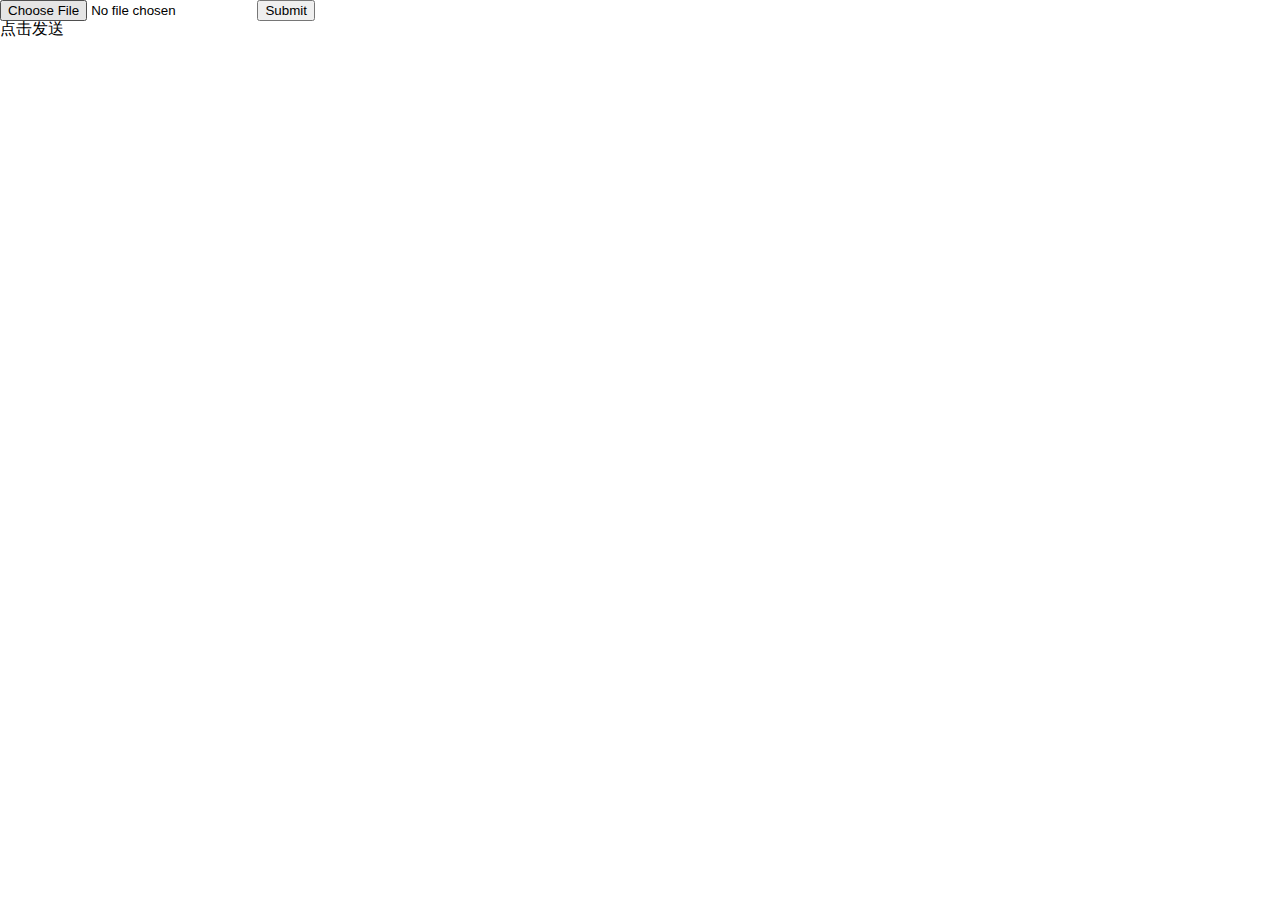
<file: front-end/ajax/index.html>
<!DOCTYPE html>
<html lang="en">
<head>
    <meta charset="UTF-8">
    <title>Title</title>
    <link rel="stylesheet" href="../css/reset.css" type="text/css">
    <script src="https://apps.bdimg.com/libs/jquery/2.1.4/jquery.min.js"></script>
</head>
<body>
    <form action="/upload" method="post">
        <input type="file" name="pic">
        <input type="submit">
    </form>

    <p onclick="send_ajax()">点击发送</p>
    <script>
        function send_ajax() {
            //发送ajax请求
            $.ajax({
                url:'http://127.0.0.1:5000',
                data:JSON.stringify({username:'apple'}),
                dataType:'json',
                type:'POST',
                contentType:'application/json',
                success:function (data) {
                    alert('成功')

                }
            })

        }
    </script>

</body>
</html>
</file>
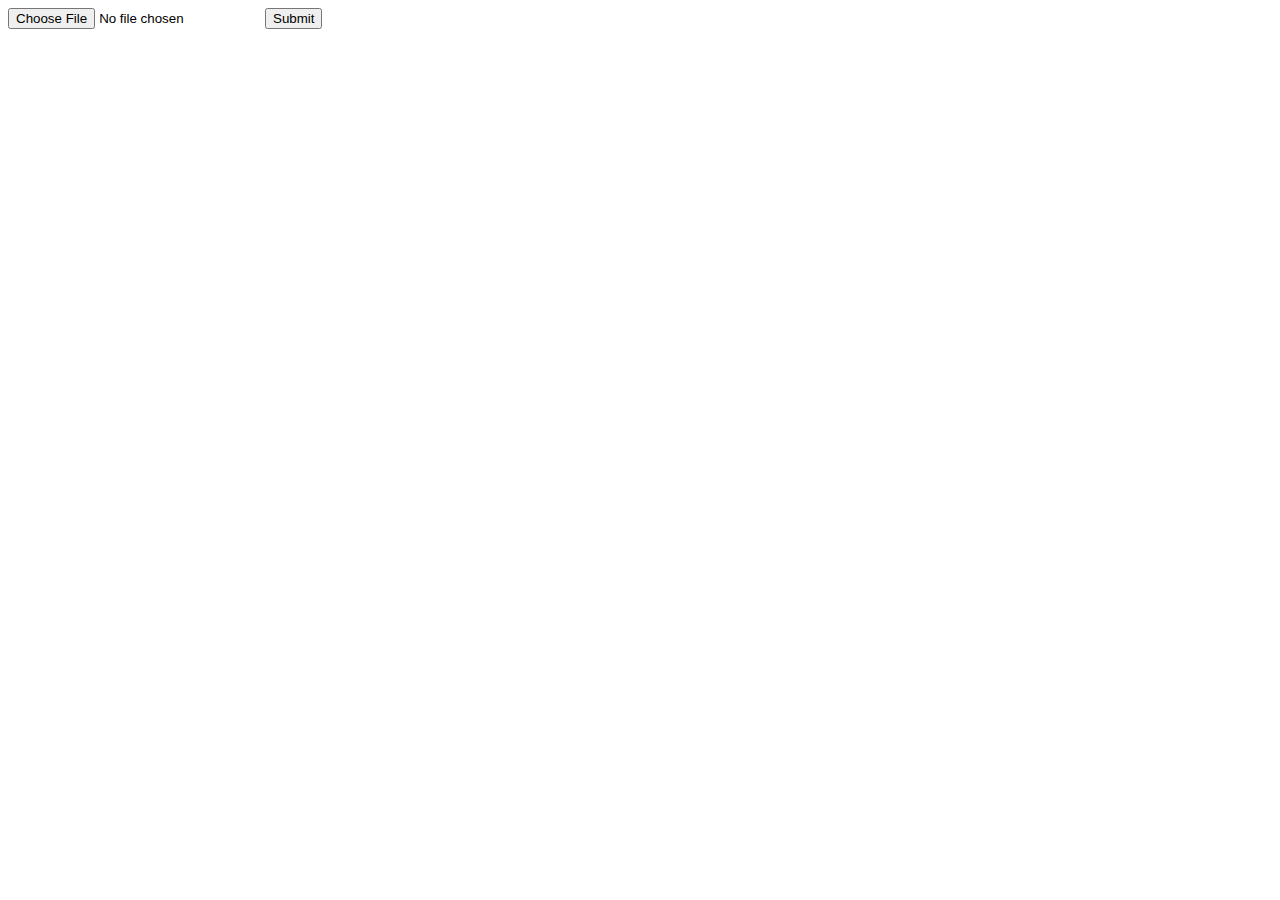
<file: front-end/templates/index.html>
<!DOCTYPE html>
<html lang="en">
<head>
    <meta charset="UTF-8">
    <title>Title</title>
</head>
<body>
    <form action="/uploads" method="post" enctype="multipart/form-data">
        <input type="file" name="pic">
        <input type="submit">
    </form>

</body>
</html>
</file>
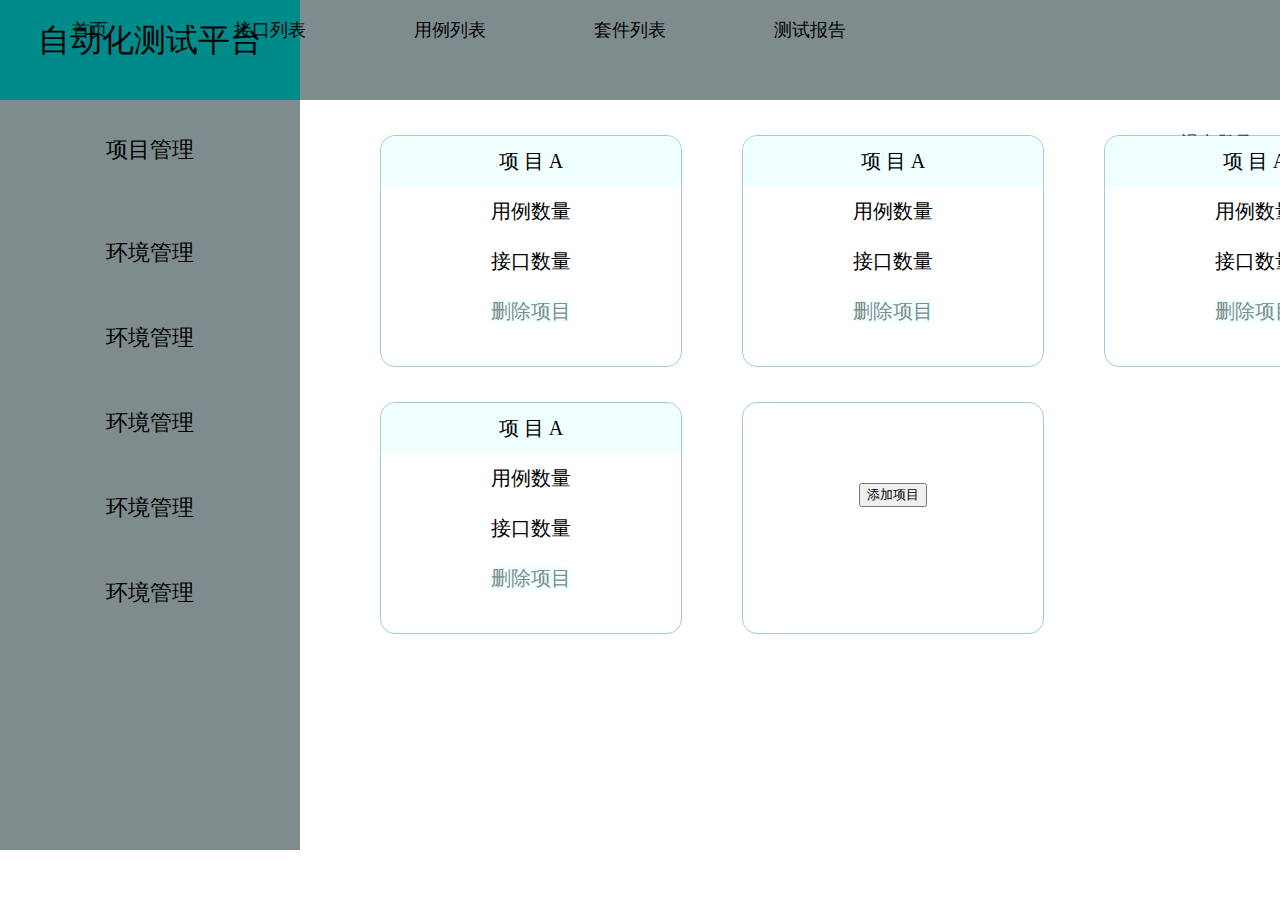
<file: front-end/home_page.html>
<!DOCTYPE html>
<head>
    <meta charset="UTF-8">
    <title>Test-platform</title>
    <link rel="stylesheet" href="css/reset.css" type="text/css">
    <link rel="stylesheet" href="css/index.css" type="text/css">
    <script src="https://apps.bdimg.com/libs/jquery/2.1.4/jquery.min.js"></script>
    <script>
   /*     定义加载完页面在加载js  js函数 function(){}*/
/*
        $(document).ready(function(){
    $(".add_pro").css({background:"aliceblue"})
});
*/
/*弹框js*/
    $(function () {
        $("#add").click(function () {
            $(".back").addClass("show")
        });
        $("#pro_qx").click(function () {
            $(".back").removeClass("show")});
         $("#pro_tj").click(function () {
            $(".back").removeClass("show");
        });
         $(".left_menu_list h3").click(function () {
             $(this).next().toggleClass('show')
             .parent().siblings().children('ul').removeClass('show')
         })
    })
    </script>
</head>
<body>
<!--顶部菜单栏-->
<div class="top_menu">
    <!--标题-->
    <div class="title" >自动化测试平台</div>
    <!--首页-->
    <div class="menu_list">
        <ul>
            <a href=""><li>首页</li></a>
            <a href=""><li>接口列表</li></a>
            <a href=""><li>用例列表</li></a>
            <a href=""><li>套件列表</li></a>
            <a href=""><li>测试报告</li></a>
        </ul>
    </div>
    <div class="top_user">
        <a href="">退出登录</a>
    </div>
</div>
<!--*侧边栏*-->
<div class="left_menu" ><!--定义左边菜单总长度，宽度-->
    <div class="left_title">项目管理</div>
        <div class="left_menu_list">
            <ul>
                <li>
                    <h3 style="margin-top: 20px">环境管理</h3>
                    <ul class="hide">
                <li><a href="" >添加接口</a></li>
                <li><a href="" >添加接口</a></li>
            </ul>
                </li>
                <li>
                    <h3 style="margin-top: 20px" >环境管理</h3>
                    <ul class="hide">
                <li><a href="" >添加接口</a></li>
                <li><a href="" >添加接口</a></li>
            </ul>
                </li>
                <li>
                    <h3 style="margin-top: 20px" >环境管理</h3>
                    <ul class="hide">
                <li><a href="" >添加接口</a></li>
                <li><a href="" >添加接口</a></li>
            </ul>
                </li>
                <li>
                    <h3 style="margin-top: 20px" >环境管理</h3>
                    <ul class="hide">
                <li><a href="" >添加接口</a></li>
                <li><a href="" >添加接口</a></li>
            </ul>
                </li>
                <li>
                    <h3 style="margin-top: 20px" >环境管理</h3>
                    <ul class="hide">
                <li><a href="" >添加接口</a></li>
                <li><a href="" >添加接口</a></li>
            </ul>
                </li>

    </ul>
</div>
</div>

<!--内容部分-->
<div class="main_content">
    <div class="pro_info">
        <div class="pro_title"> 项 目 A </div>
        <p>用例数量</p>
        <p>接口数量</p>
        <div style="text-align: center">
            <a href="">删除项目</a></div>
    </div>
    <div class="pro_info">
        <div class="pro_title"> 项 目 A </div>
        <p>用例数量</p>
        <p>接口数量</p>
        <div style="text-align: center">
            <a href="">删除项目</a></div>
    </div>
    <div class="pro_info">
        <div class="pro_title"> 项 目 A </div>
        <p>用例数量</p>
        <p>接口数量</p>
        <div style="text-align: center">
            <a href="">删除项目</a></div>
    </div>
    <div class="pro_info">
        <div class="pro_title"> 项 目 A </div>
        <p>用例数量</p>
        <p>接口数量</p>
        <div style="text-align: center">
            <a href="">删除项目</a></div>
    </div>
    <div class="pro_info" id="add">
        <div style="text-align: center;margin-top: 80px">
            <button  >添加项目</button></div>
    </div>

</div>
<!--增加项目窗口-->
<div class="back hide">
    <div class="add_pro "  >
        <div class="alert_title"> 新增项目</div>
        <form action="" >
            <div class="alert_input">
                <label for="pro_name">项目名称：</label>
                <input type="text"  id="pro_name">
            </div>
            <div class="alert_input">
                <label for="pro_address">测试地址：</label>
                <input type="text" id="pro_address">
            </div>
            <div class="alert_input">
                <label for="pro_personnel">测试人员：</label>
                <input type="text"  id="pro_personnel">
            </div>
            <div class="pro_desc">
                <label for="describe">项目描述：</label>
                <textarea cols="25" rows="5"  id="describe" style="margin-left:18px"></textarea>
            </div>
            <div class="pro_tj">
                <input type="submit" value="提交" style="font-size:25px; background: aliceblue;" id="pro_tj">
                <input type="button" value="取消" style="font-size:25px;margin-left:50px ;background: aliceblue; " id="pro_qx" >

            </div>
        </form>
    </div>
</div>
</body>
</file>
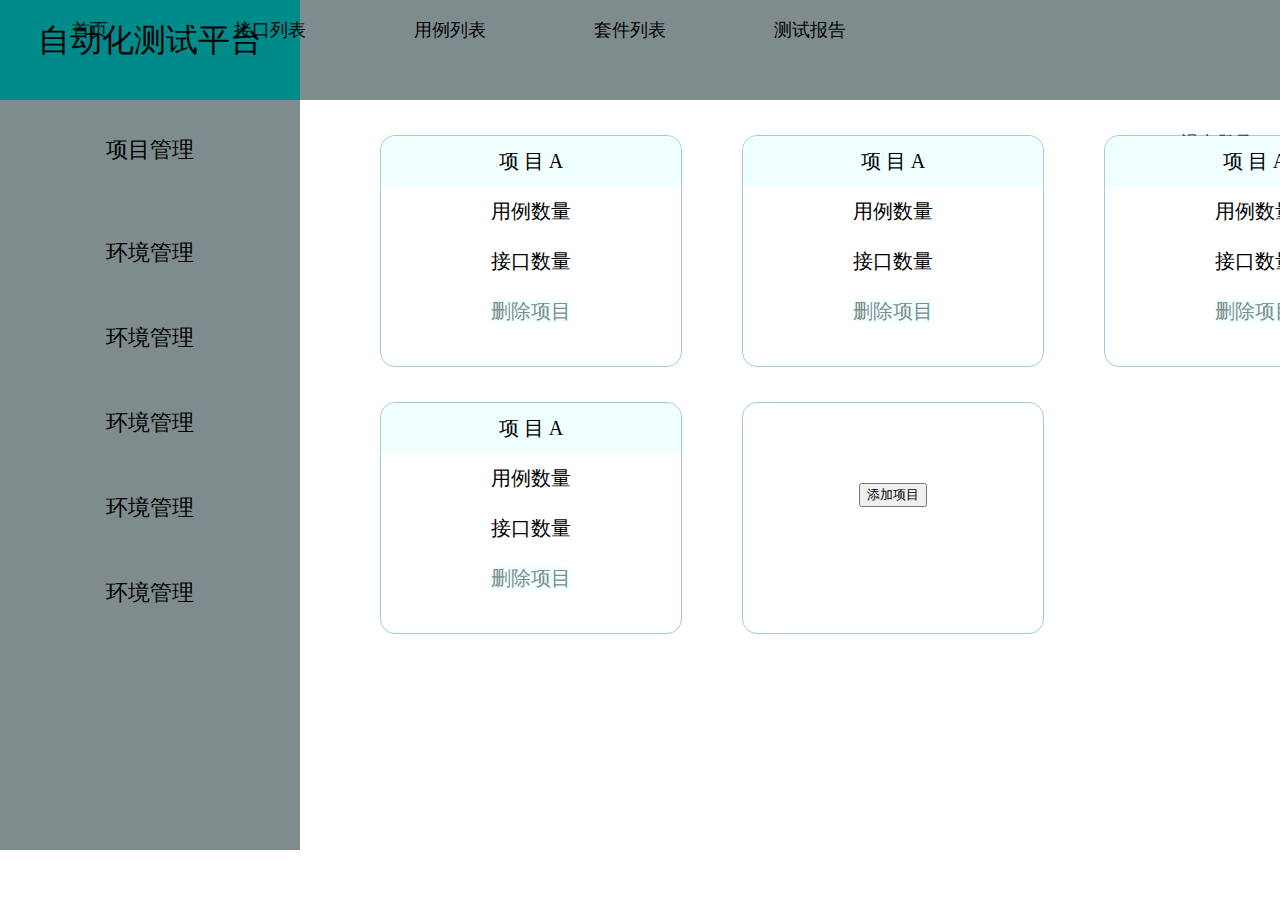
<file: front-end/html/home_page.html>
<!DOCTYPE html>
<head>
    <meta charset="UTF-8">
    <title>Test-platform</title>
    <link rel="stylesheet" href="../css/reset.css" type="text/css">
    <link rel="stylesheet" href="../css/index.css" type="text/css">
    <script src="https://apps.bdimg.com/libs/jquery/2.1.4/jquery.min.js"></script>
    <script>
   /*     定义加载完页面在加载js  js函数 function(){}*/
/*
        $(document).ready(function(){
    $(".add_pro").css({background:"aliceblue"})
});
*/
/*弹框js*/
    $(function () {
        $("#add").click(function () {
            $(".back").addClass("show")
        });
        $("#pro_qx").click(function () {
            $(".back").removeClass("show")});
         $("#pro_tj").click(function () {
            $(".back").removeClass("show");
        });
         $(".left_menu_list h3").click(function () {
             $(this).next().toggleClass('show')
             .parent().siblings().children('ul').removeClass('show')
         })
    })
    </script>
</head>
<body>
<!--顶部菜单栏-->
<div class="top_menu">
    <!--标题-->
    <div class="title" >自动化测试平台</div>
    <!--首页-->
    <div class="menu_list">
        <ul>
            <a href=""><li>首页</li></a>
            <a href=""><li>接口列表</li></a>
            <a href=""><li>用例列表</li></a>
            <a href=""><li>套件列表</li></a>
            <a href=""><li>测试报告</li></a>
        </ul>
    </div>
    <div class="top_user">
        <a href="">退出登录</a>
    </div>
</div>
<!--*侧边栏*-->
<div class="left_menu" ><!--定义左边菜单总长度，宽度-->
    <div class="left_title">项目管理</div>
        <div class="left_menu_list">
            <ul>
                <li>
                    <h3 style="margin-top: 20px">环境管理</h3>
                    <ul class="hide">
                <li><a href="" >添加接口</a></li>
                <li><a href="" >添加接口</a></li>
            </ul>
                </li>
                <li>
                    <h3 style="margin-top: 20px" >环境管理</h3>
                    <ul class="hide">
                <li><a href="" >添加接口</a></li>
                <li><a href="" >添加接口</a></li>
            </ul>
                </li>
                <li>
                    <h3 style="margin-top: 20px" >环境管理</h3>
                    <ul class="hide">
                <li><a href="" >添加接口</a></li>
                <li><a href="" >添加接口</a></li>
            </ul>
                </li>
                <li>
                    <h3 style="margin-top: 20px" >环境管理</h3>
                    <ul class="hide">
                <li><a href="" >添加接口</a></li>
                <li><a href="" >添加接口</a></li>
            </ul>
                </li>
                <li>
                    <h3 style="margin-top: 20px" >环境管理</h3>
                    <ul class="hide">
                <li><a href="" >添加接口</a></li>
                <li><a href="" >添加接口</a></li>
            </ul>
                </li>

    </ul>
</div>
</div>

<!--内容部分-->
<div class="main_content">
    <div class="pro_info">
        <div class="pro_title"> 项 目 A </div>
        <p>用例数量</p>
        <p>接口数量</p>
        <div style="text-align: center">
            <a href="">删除项目</a></div>
    </div>
    <div class="pro_info">
        <div class="pro_title"> 项 目 A </div>
        <p>用例数量</p>
        <p>接口数量</p>
        <div style="text-align: center">
            <a href="">删除项目</a></div>
    </div>
    <div class="pro_info">
        <div class="pro_title"> 项 目 A </div>
        <p>用例数量</p>
        <p>接口数量</p>
        <div style="text-align: center">
            <a href="">删除项目</a></div>
    </div>
    <div class="pro_info">
        <div class="pro_title"> 项 目 A </div>
        <p>用例数量</p>
        <p>接口数量</p>
        <div style="text-align: center">
            <a href="">删除项目</a></div>
    </div>
    <div class="pro_info" id="add">
        <div style="text-align: center;margin-top: 80px">
            <button  >添加项目</button></div>
    </div>

</div>
<!--增加项目窗口-->
<div class="back hide">
    <div class="add_pro "  >
        <div class="alert_title"> 新增项目</div>
        <form action="" >
            <div class="alert_input">
                <label for="pro_name">项目名称：</label>
                <input type="text"  id="pro_name">
            </div>
            <div class="alert_input">
                <label for="pro_address">测试地址：</label>
                <input type="text" id="pro_address">
            </div>
            <div class="alert_input">
                <label for="pro_personnel">测试人员：</label>
                <input type="text"  id="pro_personnel">
            </div>
            <div class="pro_desc">
                <label for="describe">项目描述：</label>
                <textarea cols="25" rows="5"  id="describe" style="margin-left:18px"></textarea>
            </div>
            <div class="pro_tj">
                <input type="submit" value="提交" style="font-size:25px; background: aliceblue;" id="pro_tj">
                <input type="button" value="取消" style="font-size:25px;margin-left:50px ;background: aliceblue; " id="pro_qx" >

            </div>
        </form>
    </div>
</div>
</body>
</file>
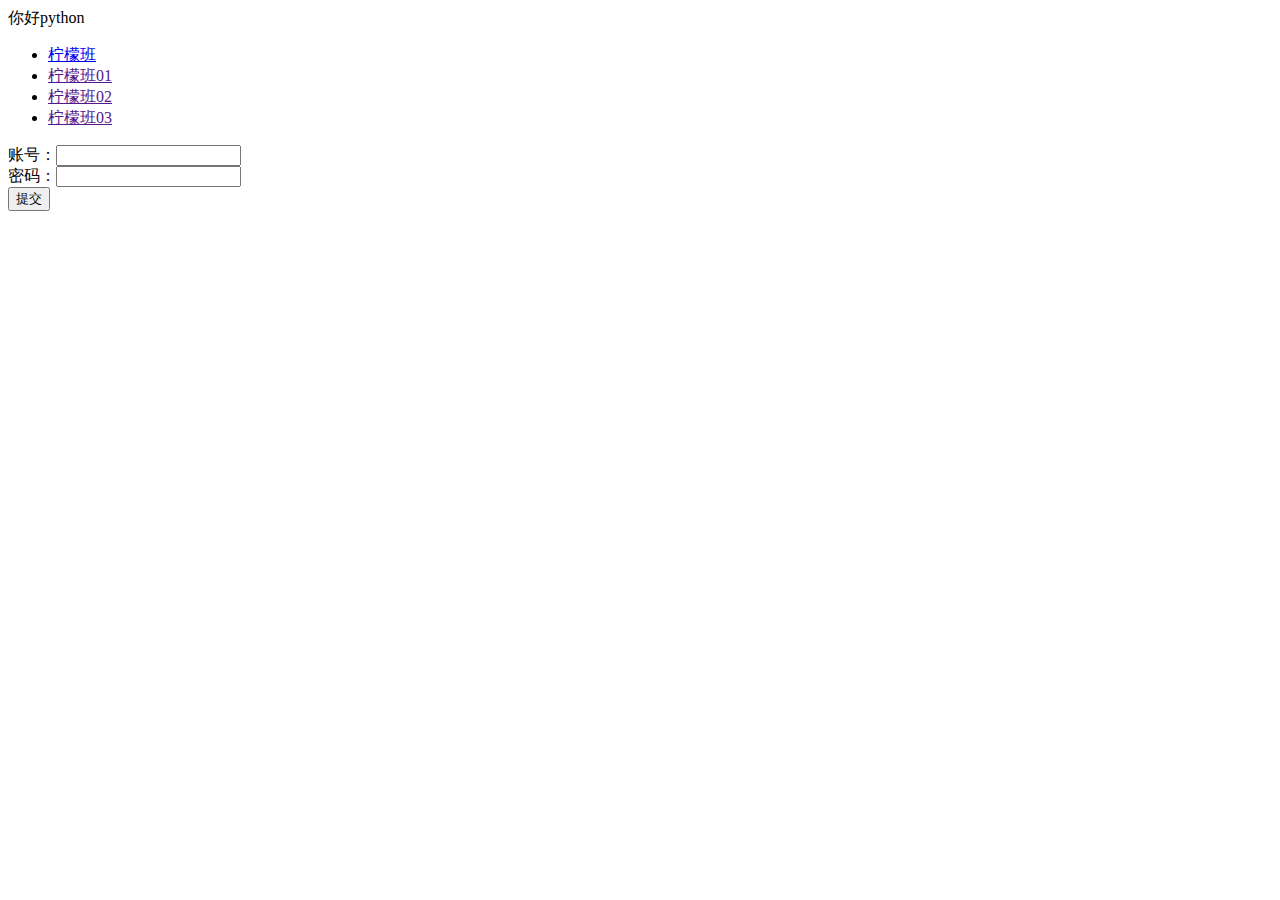
<file: front-end/html/jquery_attr.html>
<!DOCTYPE html>
<html lang="en">
<head>
    <meta charset="UTF-8">
    <title>属性和元素操作</title>
    <script src="https://apps.bdimg.com/libs/jquery/2.1.4/jquery.min.js"></script>
    <!--attr写入属性 remove移除属性-->
    <script type="text/javascript">
        $(function () {
           /* 读取元素属性*/
            const href = $('.div1 a').eq(0).attr('href');
            console.log(href);
            /*写入属性*/
            $('a').attr('href',href);
            /*输出文本*/
            console.log($('.div1').text());
            console.log($('.div1').html());
            $('#btn').click(function () {
                const user = $('#user').val();
                const pwd = $('#pwd').val();
                if(user.length<6) {
                    alert("你输入的账号小于6位数");
                }else{
                    alert(user)
                    }
            });
            /*在元素内部后面加入内容*/
            $('.div2').append("<p>hello</p>");
            /*在元素内部前面加入内容*/
            $('.div2').prepend("<p>hello</p>");
            // 元素前插入内容
            $('.div2').before("<p>hello</p>");
            /*删除元素*/
           /* 删除选中节点以及子节点*/
            $('ul').remove();
            $('ul').empty();
         /*   删除节点的子节点*/

        })
    </script>
</head>
<body>

    <div class="div1">
        <span> 你好python</span>
        <ul>
            <li><a href="http://www.lemonban.com">柠檬班</a></li>
            <li><a href=""> 柠檬班01</a> </li>
            <li><a href=""> 柠檬班02</a> </li>
            <li><a href=""> 柠檬班03</a> </li>
        </ul>

    </div>
    <div class="div2">
        <form action="">
            账号：<input type="text" id="user" name="user">
            <br>
            密码：<input type="password" id="pwd" name="pwd">
            <br>
            <input id="btn" type="button" value="提交">
        </form>

    </div>

</body>
</html>
</file>
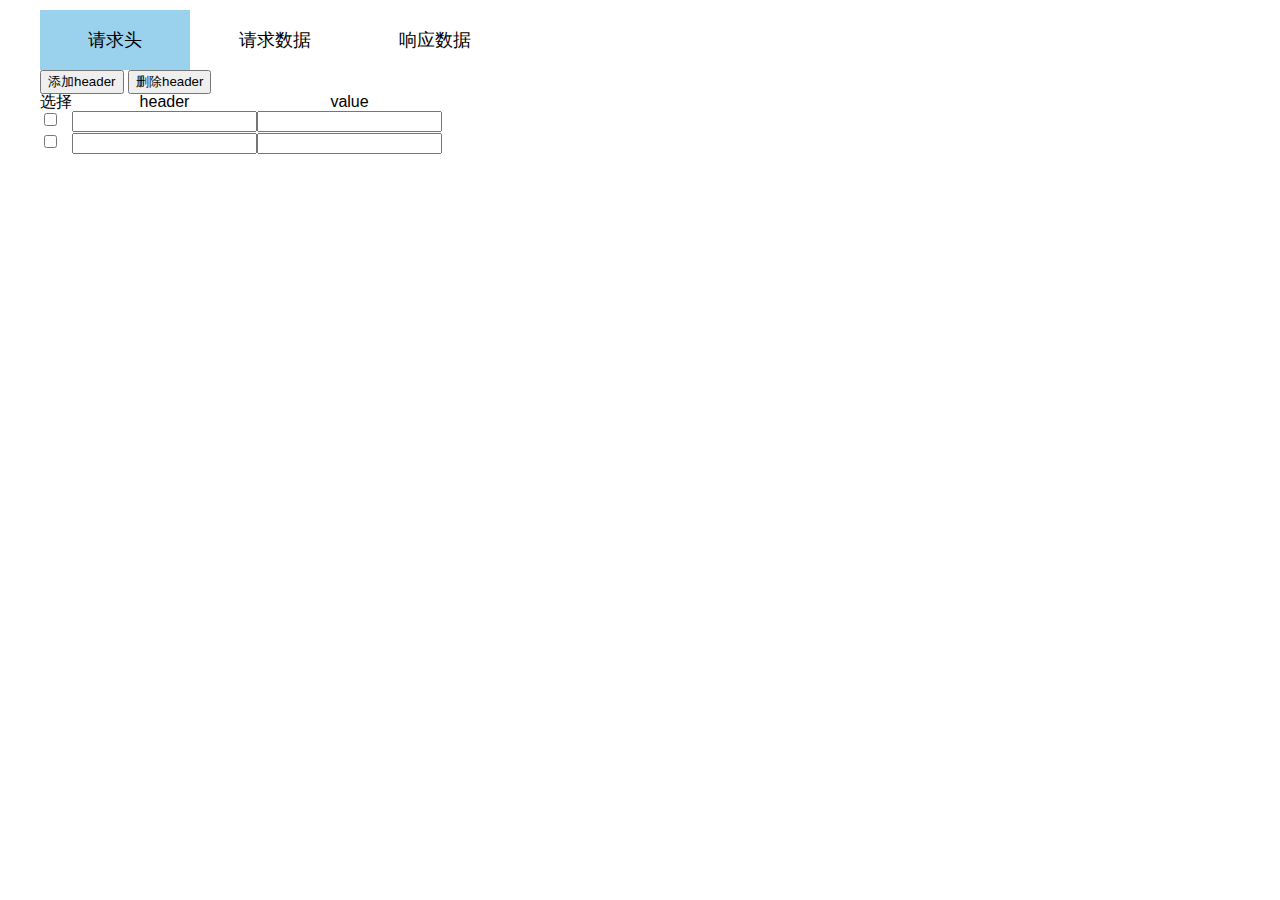
<file: front-end/html/选项卡.html>
<!DOCTYPE html>
<html lang="en">
<head>
    <meta charset="UTF-8">
    <title>选项卡</title>
    <script src="https://apps.bdimg.com/libs/jquery/2.1.4/jquery.min.js"></script>
    <link rel="stylesheet" href="../css/reset.css" type="text/css">
    <style type="text/css">
        .box{
            height: 60px;
            margin: 10px auto 0 10px; /*--上右下左*/
            width:100%;
        }

        .menu ul{
            margin-left: 30px;
        }
        .menu li{
            list-style: none;
            margin-right: 10px;
            width: 150px;
            font: normal 18px/60px "Microsoft YaHei UI";
            float: left;
            text-align: center;
        }
        .cur{
            background:#9ad2ed;
            }
        .content{
            width:100%;
            float: left;
        }
        .content div{
            margin-left:30px;
            width:100%;
            height:500px;
            display:none
            }
          /* css注释 选择器*/
        .content .active{
            display:block;}
    </style>
    <script type="text/javascript">
        $(function () {
            $(".menu li").click(function () {
                $(this).addClass("cur").siblings().removeClass("cur");
                $(".content div").eq($(this).index()).addClass('active').siblings().removeClass('active')
            });
            /*添加*/
            $('.add_data').click(function () {
                const tr = '<tr>' + $(this).siblings('table').find('tr').eq(-1).html() + '</tr>';
                $(this).siblings('table').append(tr);
            });
            /*删除*/
            $('.del_data').click(function () {
            /*删除左后一个*/
                /*$(this).siblings('table').find('tr').eq(-1).remove()*/
            /*删除选中的单选框*/
                /*$(':checked').parent().parent().remove();*/
            /* 删除选中的留下最后一行*/
                const check = $(':checked');
                const table = $(this).siblings('table');
                if(table.find('tr').length>2){
                    if (check.length>0){
                        console.log(check.length)
                        check.parent().parent().remove()}
                    else{
                            table.find('tr').eq(-1).remove()
                        }
                }
            });
        });
    </script>
</head>
<body>
<div class="box">
    <div class="menu">
        <ul>
            <li class="cur">请求头</li>
            <li >请求数据</li>
            <li >响应数据</li>
        </ul>

    </div>
    <div class="content">
        <div class="active">
            <input type="button" class="add_data" value="添加header">
            <input type="button" class="del_data" value="删除header">
            <table>
                <tr>
                    <th>选择</th>
                    <th>header</th>
                    <th>value</th>
                </tr>
                <tr>
                    <td><input type="checkbox"></td>
                    <td><input type="text"></td>
                    <td><input type="text"></td>
                </tr>
                <tr>
                    <td><input type="checkbox"></td>
                    <td><input type="text"></td>
                    <td><input type="text"></td>
                </tr>

            </table>
        </div>
        <div>
            <input type="button" class="add_data" value="添加header">
            <input type="button" class="del_data" value="删除header">
            <table>
                <tr>
                    <th>选择</th>
                    <th>header</th>
                    <th>value</th>
                </tr>
                <tr>
                    <td><input type="checkbox"></td>
                    <td><input type="text"></td>
                    <td><input type="text"></td>
                </tr>
                <tr>
                    <td><input type="checkbox"></td>
                    <td><input type="text"></td>
                    <td><input type="text"></td>
                </tr>

            </table>
        </div>
        <div >
            <input type="button" class="add_data" value="添加header">
            <input type="button" class="del_data" value="删除header">
            <table>
                <tr>
                    <th>选择</th>
                    <th>header</th>
                    <th>value</th>
                </tr>
                <tr>
                    <td><input type="checkbox"></td>
                    <td><input type="text"></td>
                    <td><input type="text"></td>
                </tr>
                <tr>
                    <td><input type="checkbox"></td>
                    <td><input type="text"></td>
                    <td><input type="text"></td>
                </tr>

            </table>
        </div>
    </div>
</div>
</body>
</html>
</file>
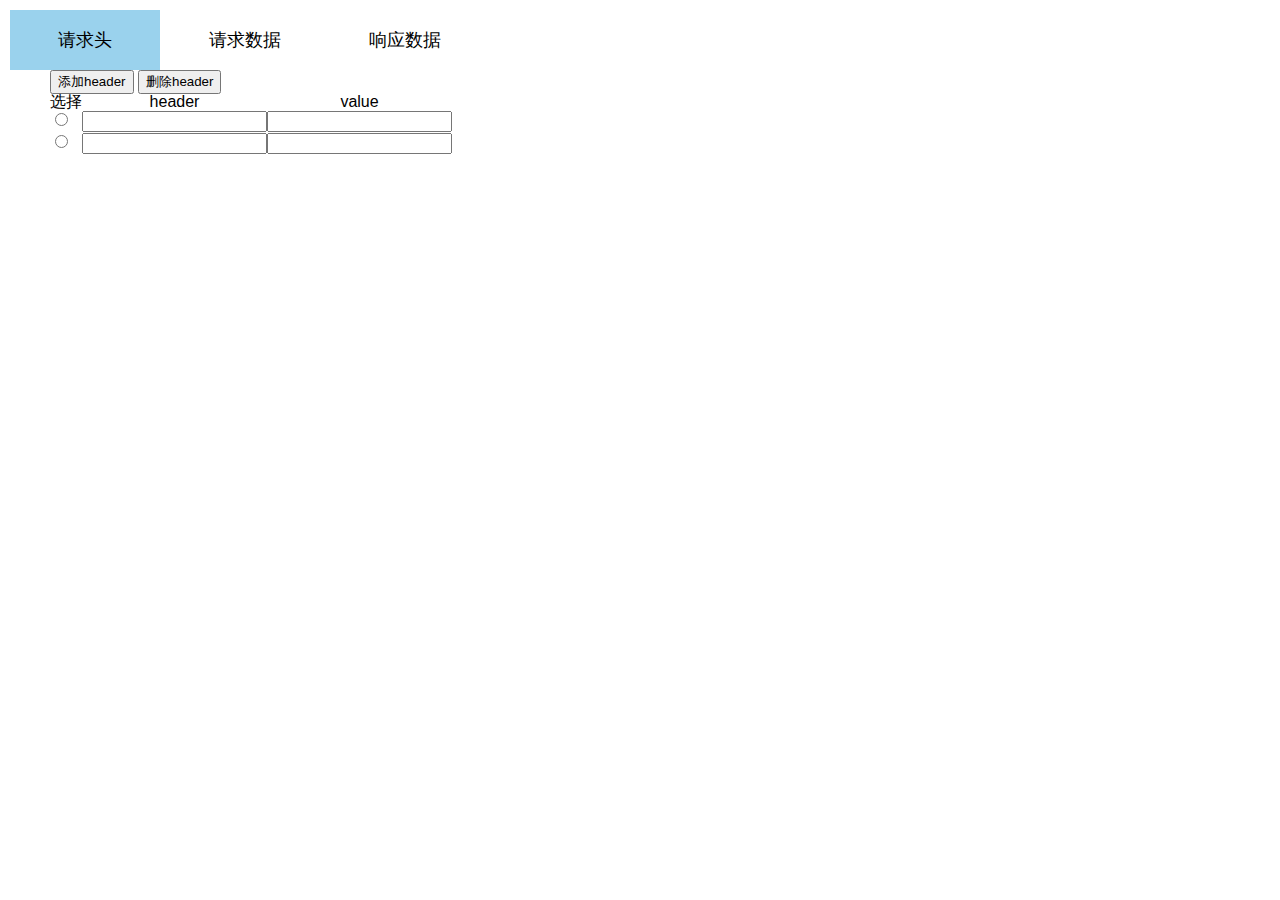
<file: front-end/js/选项卡.html>
<!DOCTYPE html>
<html lang="en">
<head>
    <meta charset="UTF-8">
    <title>选项卡</title>
    <script src="https://apps.bdimg.com/libs/jquery/2.1.4/jquery.min.js"></script>
    <link rel="stylesheet" href="../css/reset.css" type="text/css">
    <style type="text/css">
        .box{
            height: 60px;
            margin: 10px auto 0 10px;<!--上右下左-->
            width:100%;
        }
        .menu li{
            list-style: none;
            margin-right: 10px;
            width: 150px;
            font: normal 18px/60px "Microsoft YaHei UI";
            float: left;
            text-align: center;
        }
        .cur{
            background:#9ad2ed;
            }
        .content{
            width:100%;
            margin: 0px auto 0 10px;
            float: left;
        }
        .content div{
            margin-left:30px;
            width:100%;
            height:500px;
            display:none
            }
          /* css注释 选择器*/
        .content .active{
            display:block;}
    </style>
    <script type="text/javascript">
        $(function () {
            $(".menu li").click(function () {
                $(this).addClass("cur").siblings().removeClass("cur");
                $(".content div").eq($(this).index()).addClass('active').siblings().removeClass('active')
            });
            /*添加*/
            $('.add_data').click(function () {
                const tr = '<tr>' + $(this).siblings('table').find('tr').eq(-1).html() + '</tr>';
                $(this).siblings('table').append(tr);
            });
            /*删除*/
            $('.del_data').click(function () {
            /*删除左后一个*/
                /*$(this).siblings('table').find('tr').eq(-1).remove()*/
            /*删除选中的单选框*/
                /*$(':checked').parent().parent().remove();*/
            /* 删除选中的留下最后一行*/
                var check = $(':checked')
                var table = $(this).siblings('table')
                if(table.find('tr').length>2){
                    if (check.length>0){
                        console.log(check.length)
                        check.parent().parent().remove()}
                    else{
                            table.find('tr').eq(-1).remove()
                        }
                }
            });
        });
    </script>
</head>
<body>
<div class="box">
    <div class="menu">
        <ul>
            <li class="cur">请求头</li>
            <li >请求数据</li>
            <li >响应数据</li>
        </ul>

    </div>
    <div class="content">
        <div class="active">
            <input type="button" class="add_data" value="添加header">
            <input type="button" class="del_data" value="删除header">
            <table>
                <tr>
                    <th>选择</th>
                    <th>header</th>
                    <th>value</th>
                </tr>
                <tr>
                    <td><input type="radio"></td>
                    <td><input type="text"></td>
                    <td><input type="text"></td>
                </tr>
                <tr>
                    <td><input type="radio"></td>
                    <td><input type="text"></td>
                    <td><input type="text"></td>
                </tr>

            </table>
        </div>
        <div>
            <input type="button" class="add_data" value="添加header">
            <input type="button" class="del_data" value="删除header">
            <table>
                <tr>
                    <th>选择</th>
                    <th>header</th>
                    <th>value</th>
                </tr>
                <tr>
                    <td><input type="radio"></td>
                    <td><input type="text"></td>
                    <td><input type="text"></td>
                </tr>
                <tr>
                    <td><input type="radio"></td>
                    <td><input type="text"></td>
                    <td><input type="text"></td>
                </tr>

            </table>
        </div>
        <div >
            <input type="button" class="add_data" value="添加header">
            <input type="button" class="del_data" value="删除header">
            <table>
                <tr>
                    <th>选择</th>
                    <th>header</th>
                    <th>value</th>
                </tr>
                <tr>
                    <td><input type="radio"></td>
                    <td><input type="text"></td>
                    <td><input type="text"></td>
                </tr>
                <tr>
                    <td><input type="radio"></td>
                    <td><input type="text"></td>
                    <td><input type="text"></td>
                </tr>

            </table>
        </div>

</div>
</body>
</html>
</file>
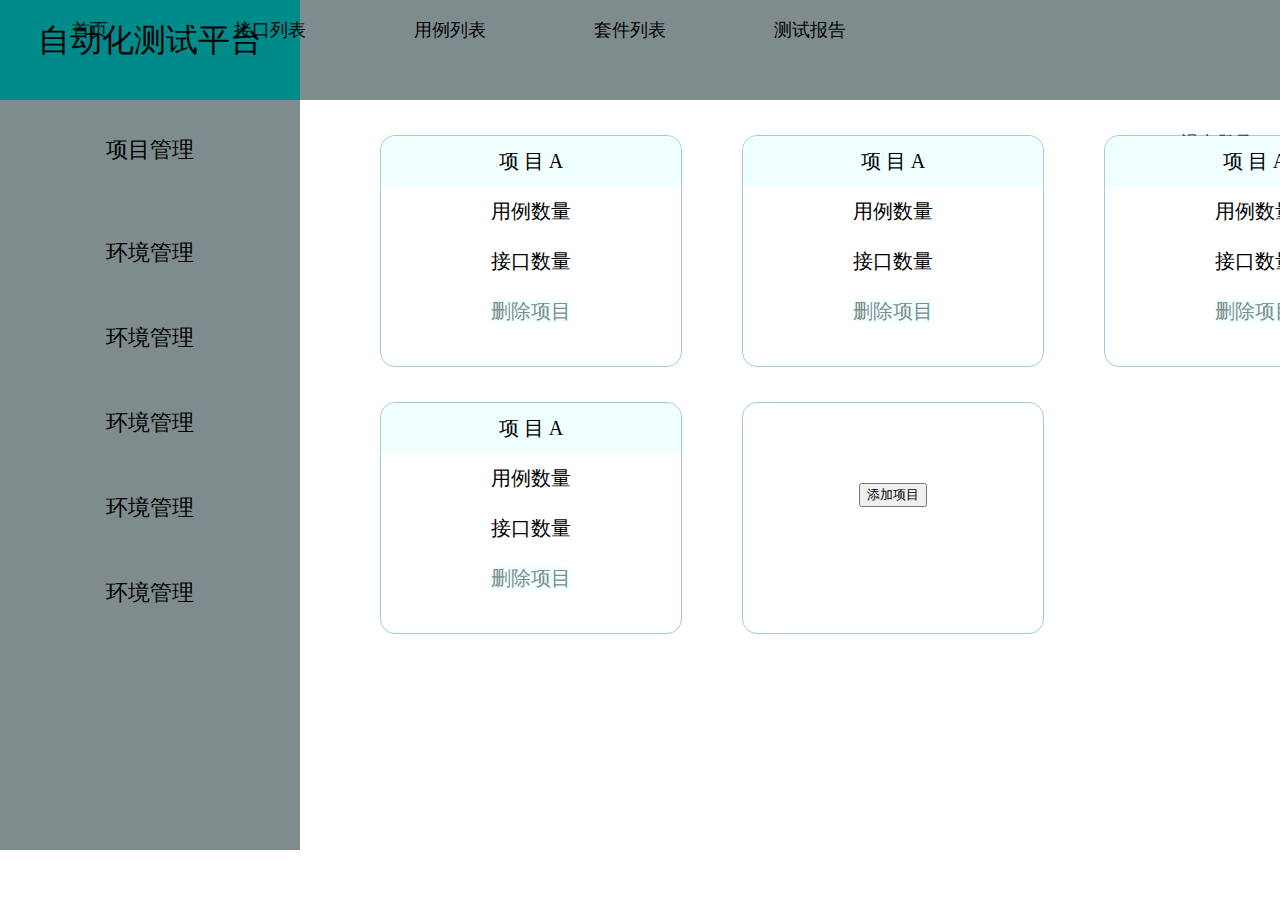
<file: front-end/templates/home_page.html>
<!DOCTYPE html>
<head>
    <meta charset="UTF-8">
    <title>Test-platform</title>
    <link rel="stylesheet" href="../folder/reset.css" type="text/css">
    <link rel="stylesheet" href="../folder/index.css" type="text/css">
    <script src="https://apps.bdimg.com/libs/jquery/2.1.4/jquery.min.js"></script>
    <script>
   /*     定义加载完页面在加载js  js函数 function(){}*/
/*
        $(document).ready(function(){
    $(".add_pro").folder({background:"aliceblue"})
});
*/
/*弹框js*/
    $(function () {
        $("#add").click(function () {
            $(".back").addClass("show")
        });
        $("#pro_qx").click(function () {
            $(".back").removeClass("show")});
         $("#pro_tj").click(function () {
            $(".back").removeClass("show");
        });
         $(".left_menu_list h3").click(function () {
             $(this).next().toggleClass('show')
             .parent().siblings().children('ul').removeClass('show')
         })
    })
    </script>
</head>
<body>
<!--顶部菜单栏-->
<div class="top_menu">
    <!--标题-->
    <div class="title" >自动化测试平台</div>
    <!--首页-->
    <div class="menu_list">
        <ul>
            <a href=""><li>首页</li></a>
            <a href=""><li>接口列表</li></a>
            <a href=""><li>用例列表</li></a>
            <a href=""><li>套件列表</li></a>
            <a href=""><li>测试报告</li></a>
        </ul>
    </div>
    <div class="top_user">
        <a href="">退出登录</a>
    </div>
</div>
<!--*侧边栏*-->
<div class="left_menu" ><!--定义左边菜单总长度，宽度-->
    <div class="left_title">项目管理</div>
        <div class="left_menu_list">
            <ul>
                <li>
                    <h3 style="margin-top: 20px">环境管理</h3>
                    <ul class="hide">
                <li><a href="" >添加接口</a></li>
                <li><a href="" >添加接口</a></li>
            </ul>
                </li>
                <li>
                    <h3 style="margin-top: 20px" >环境管理</h3>
                    <ul class="hide">
                <li><a href="" >添加接口</a></li>
                <li><a href="" >添加接口</a></li>
            </ul>
                </li>
                <li>
                    <h3 style="margin-top: 20px" >环境管理</h3>
                    <ul class="hide">
                <li><a href="" >添加接口</a></li>
                <li><a href="" >添加接口</a></li>
            </ul>
                </li>
                <li>
                    <h3 style="margin-top: 20px" >环境管理</h3>
                    <ul class="hide">
                <li><a href="" >添加接口</a></li>
                <li><a href="" >添加接口</a></li>
            </ul>
                </li>
                <li>
                    <h3 style="margin-top: 20px" >环境管理</h3>
                    <ul class="hide">
                <li><a href="" >添加接口</a></li>
                <li><a href="" >添加接口</a></li>
            </ul>
                </li>

    </ul>
</div>
</div>

<!--内容部分-->
<div class="main_content">
    <div class="pro_info">
        <div class="pro_title"> 项 目 A </div>
        <p>用例数量</p>
        <p>接口数量</p>
        <div style="text-align: center">
            <a href="">删除项目</a></div>
    </div>
    <div class="pro_info">
        <div class="pro_title"> 项 目 A </div>
        <p>用例数量</p>
        <p>接口数量</p>
        <div style="text-align: center">
            <a href="">删除项目</a></div>
    </div>
    <div class="pro_info">
        <div class="pro_title"> 项 目 A </div>
        <p>用例数量</p>
        <p>接口数量</p>
        <div style="text-align: center">
            <a href="">删除项目</a></div>
    </div>
    <div class="pro_info">
        <div class="pro_title"> 项 目 A </div>
        <p>用例数量</p>
        <p>接口数量</p>
        <div style="text-align: center">
            <a href="">删除项目</a></div>
    </div>
    <div class="pro_info" id="add">
        <div style="text-align: center;margin-top: 80px">
            <button  >添加项目</button></div>
    </div>

</div>
<!--增加项目窗口-->
<div class="back hide">
    <div class="add_pro "  >
        <div class="alert_title"> 新增项目</div>
        <form action="" >
            <div class="alert_input">
                <label for="pro_name">项目名称：</label>
                <input type="text"  id="pro_name">
            </div>
            <div class="alert_input">
                <label for="pro_address">测试地址：</label>
                <input type="text" id="pro_address">
            </div>
            <div class="alert_input">
                <label for="pro_personnel">测试人员：</label>
                <input type="text"  id="pro_personnel">
            </div>
            <div class="pro_desc">
                <label for="describe">项目描述：</label>
                <textarea cols="25" rows="5"  id="describe" style="margin-left:18px"></textarea>
            </div>
            <div class="pro_tj">
                <input type="submit" value="提交" style="font-size:25px; background: aliceblue;" id="pro_tj">
                <input type="button" value="取消" style="font-size:25px;margin-left:50px ;background: aliceblue; " id="pro_qx" >

            </div>
        </form>
    </div>
</div>
</body>
</file>
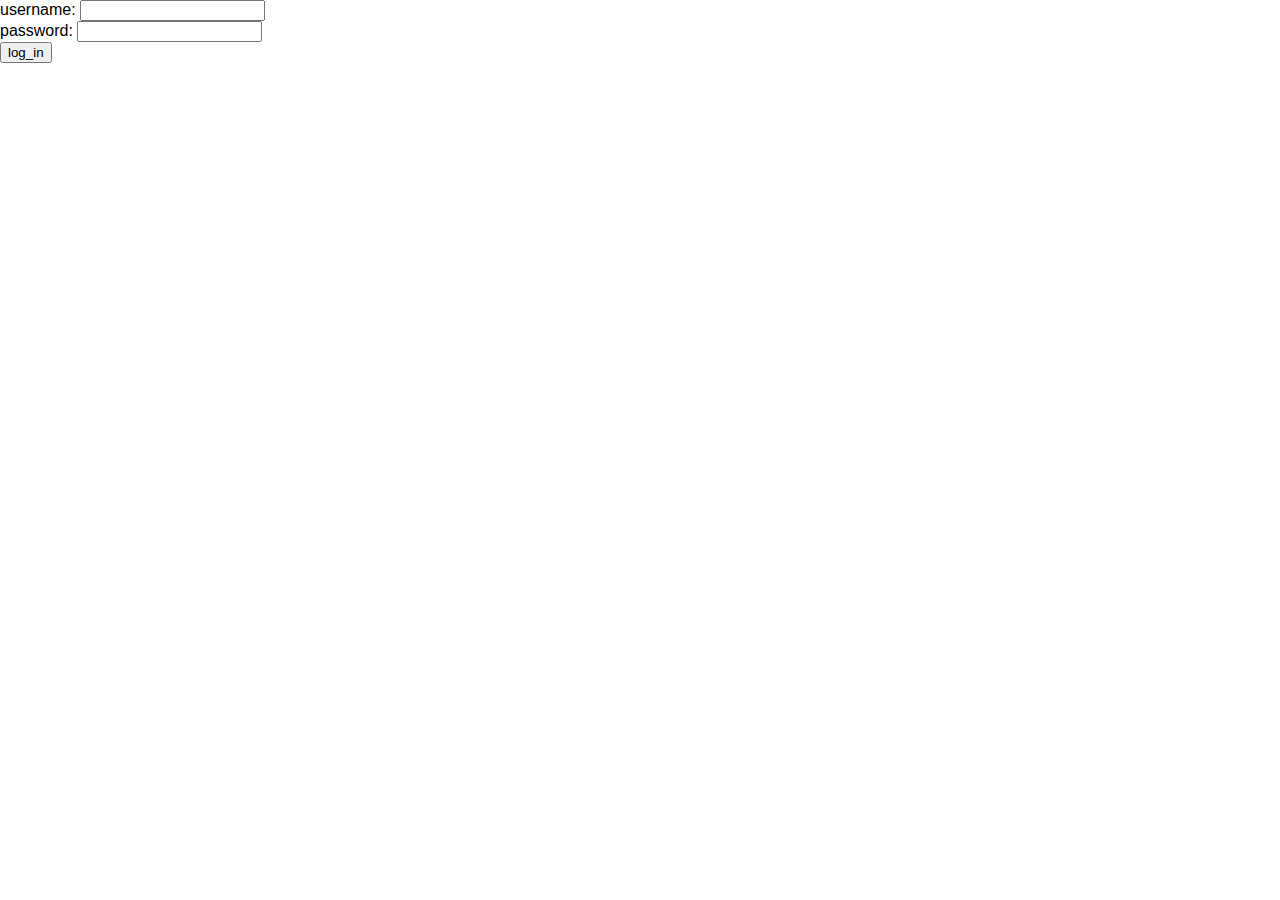
<file: front-end/templates/login.html>
<!DOCTYPE html>
<html lang="en">
<head>
    <meta charset="UTF-8">
    <title>Title</title>
    <link rel="stylesheet" href="../folder/reset.css" type="text/css">
    <script src="https://apps.bdimg.com/libs/jquery/2.1.4/jquery.min.js"></script>
    <script src="../ajax/ajax_0.js"></script>
   <title>登陆界面</title>

<body>
   <form action="login.html">
       <label>username:</label>
       <input type="text" name="username" id="username"><br>
       <label>password:</label>
       <input type="text" name="pwd" id="pwd"><br>
       <input id="login_in" type="button" value="log_in">
   </form>

</body>
</html>
</file>
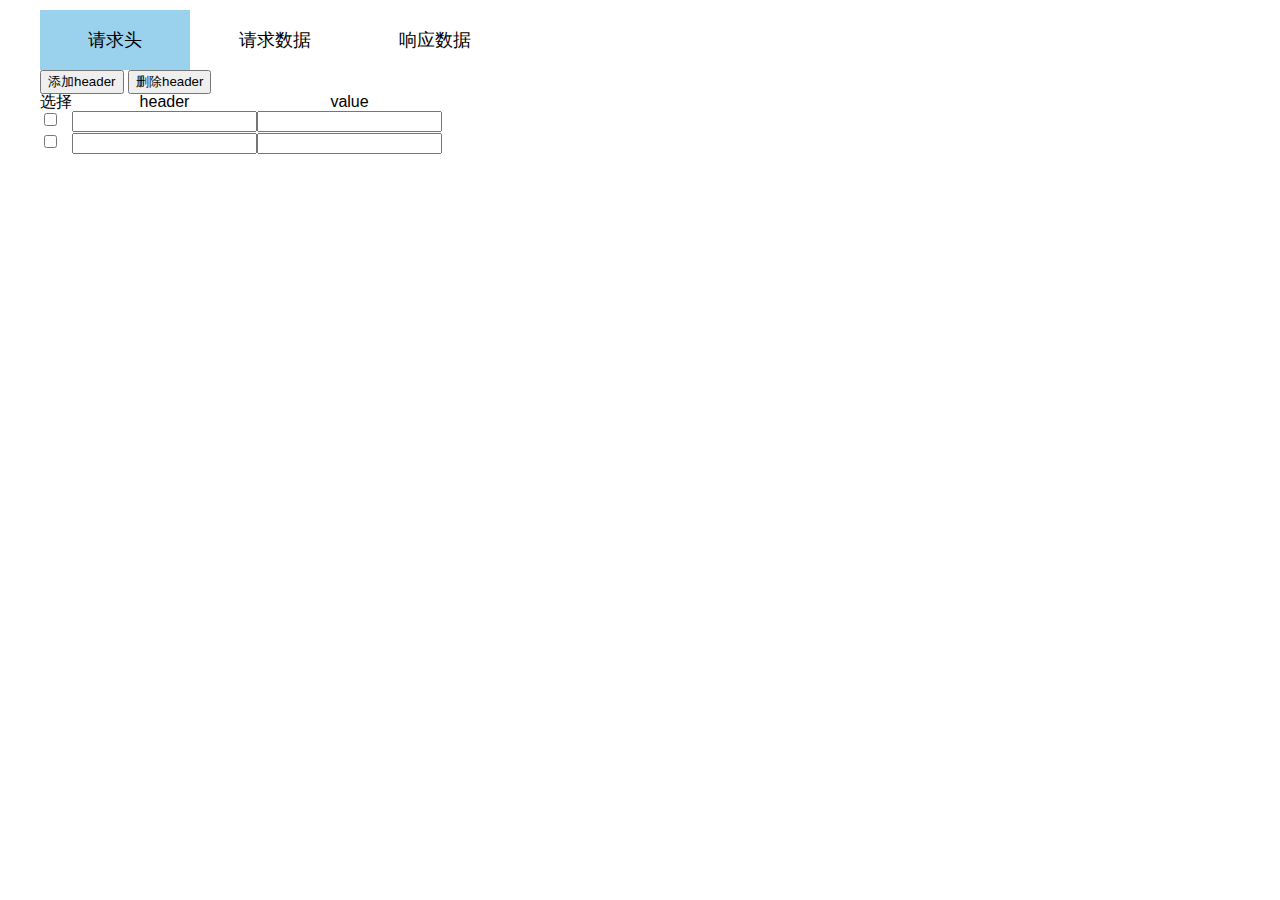
<file: front-end/templates/选项卡.html>
<!DOCTYPE html>
<html lang="en">
<head>
    <meta charset="UTF-8">
    <title>选项卡</title>
    <script src="https://apps.bdimg.com/libs/jquery/2.1.4/jquery.min.js"></script>
    <link rel="stylesheet" href="../folder/reset.css" type="text/css">
    <style type="text/css">
        .box{
            height: 60px;
            margin: 10px auto 0 10px; /*--上右下左*/
            width:100%;
        }

        .menu ul{
            margin-left: 30px;
        }
        .menu li{
            list-style: none;
            margin-right: 10px;
            width: 150px;
            font: normal 18px/60px "Microsoft YaHei UI";
            float: left;
            text-align: center;
        }
        .cur{
            background:#9ad2ed;
            }
        .content{
            width:100%;
            float: left;
        }
        .content div{
            margin-left:30px;
            width:100%;
            height:500px;
            display:none
            }
          /* css注释 选择器*/
        .content .active{
            display:block;}
    </style>
    <script type="text/javascript">
        $(function () {
            $(".menu li").click(function () {
                $(this).addClass("cur").siblings().removeClass("cur");
                $(".content div").eq($(this).index()).addClass('active').siblings().removeClass('active')
            });
            /*添加*/
            $('.add_data').click(function () {
                const tr = '<tr>' + $(this).siblings('table').find('tr').eq(-1).html() + '</tr>';
                $(this).siblings('table').append(tr);
            });
            /*删除*/
            $('.del_data').click(function () {
            /*删除左后一个*/
                /*$(this).siblings('table').find('tr').eq(-1).remove()*/
            /*删除选中的单选框*/
                /*$(':checked').parent().parent().remove();*/
            /* 删除选中的留下最后一行*/
                const check = $(':checked');
                const table = $(this).siblings('table');
                if(table.find('tr').length>2){
                    if (check.length>0){
                        console.log(check.length)
                        check.parent().parent().remove()}
                    else{
                            table.find('tr').eq(-1).remove()
                        }
                }
            });
        });
    </script>
</head>
<body>
<div class="box">
    <div class="menu">
        <ul>
            <li class="cur">请求头</li>
            <li >请求数据</li>
            <li >响应数据</li>
        </ul>

    </div>
    <div class="content">
        <div class="active">
            <input type="button" class="add_data" value="添加header">
            <input type="button" class="del_data" value="删除header">
            <table>
                <tr>
                    <th>选择</th>
                    <th>header</th>
                    <th>value</th>
                </tr>
                <tr>
                    <td><input type="checkbox"></td>
                    <td><input type="text"></td>
                    <td><input type="text"></td>
                </tr>
                <tr>
                    <td><input type="checkbox"></td>
                    <td><input type="text"></td>
                    <td><input type="text"></td>
                </tr>

            </table>
        </div>
        <div>
            <input type="button" class="add_data" value="添加header">
            <input type="button" class="del_data" value="删除header">
            <table>
                <tr>
                    <th>选择</th>
                    <th>header</th>
                    <th>value</th>
                </tr>
                <tr>
                    <td><input type="checkbox"></td>
                    <td><input type="text"></td>
                    <td><input type="text"></td>
                </tr>
                <tr>
                    <td><input type="checkbox"></td>
                    <td><input type="text"></td>
                    <td><input type="text"></td>
                </tr>

            </table>
        </div>
        <div >
            <input type="button" class="add_data" value="添加header">
            <input type="button" class="del_data" value="删除header">
            <table>
                <tr>
                    <th>选择</th>
                    <th>header</th>
                    <th>value</th>
                </tr>
                <tr>
                    <td><input type="checkbox"></td>
                    <td><input type="text"></td>
                    <td><input type="text"></td>
                </tr>
                <tr>
                    <td><input type="checkbox"></td>
                    <td><input type="text"></td>
                    <td><input type="text"></td>
                </tr>

            </table>
        </div>
    </div>
</div>
</body>
</html>
</file>
<file: front-end/css/index.css>
/*设置整个页面的背景样式*/
body{
    background:white;
}

.top_menu{
    height:100px;
    background: #7e8c8d;
    /*background:blue*/
}

.title{
    background:darkcyan;
    height:100px;
    color:black;
    width:300px;/*默认高度是父类高度*/
    font:normal 32px/ 80px 微软雅黑; /* 黑体 ， 字体大小，行高 上下居中*/
    text-align:center;
    float:left;
}
/* 整体列表上浮*/
.menu_list {
    margin-left: 10px;
    text-align: center;
    width:1000px;
    height:100px;
    float:left;

}
/* 整体列表样式*/
.menu_list ul{
    margin:13px 0 0 0;
    list-style: none;  /*设置列表的显示样式，去掉原点标记*/
    height:100px;
    padding:0;    /*上下左右距离*/
    }
/*列表内容样式*/
.menu_list li{
    border-radius: 15px;
    color:black;
    height:80px;
    width: 18%;
    font:normal 18px/ 60px 微软雅黑;
    text-align:center;
    float:left;
}
/*鼠标滑过变色*/
.menu_list li:hover{
    color: blue;
}
/*退出登录*/
.top_user {
    width:100px;
    height:100px;
    float:right;
    text-align:center;
    margin:13px;
}
.top_user a{
    color:black;
    font:normal 18px/ 60px 微软雅黑;
    }
/*去除a标签下划线*/
.top_user a:link {text-decoration:none;}
/*内容*/
.main_content{
    width:1200px;
    height: 650px;
    position: absolute;
    left: 320px;
    top: 100px;
}
/*侧边栏 总长，总宽*/
.left_menu{
    background: #7e8c8d;
    position: absolute;
    text-align:center;
    top: 100px;
    left: 0;
    width: 300px;
    height: 750px;
    font: normal 22px/100px 微软雅黑;
}
.left_menu_list{
    height: 65px;
    line-height: 65px
}
.left_menu_list a{
    color: black ;
    font: normal 15px/15px 微软雅黑
}
/*项目信息页面显示窗口*/
.pro_info{
    width: 300px;
    height: 230px;
    border: solid 1px rgba(58, 147, 153, 0.47);
    margin-top: 35px;
    margin-left: 60px;
    float: left;
    border-radius: 15px;  /*变宽圆角*/
}
.pro_title{
    background: azure;
    width: 100%;
    height: 50px;
    text-align: center;
    font: normal 20px/50px "Microsoft YaHei UI";
    border-top-left-radius: 15px;
    border-top-right-radius: 15px;

}
.pro_info p{
    font: normal 20px/50px "Microsoft YaHei UI";
    text-align: center;
}
/*删除按钮*/
.pro_info a {
    background: azure;
    font: normal 20px/50px "Microsoft YaHei UI";
    border-top-left-radius: 5px;
    border-top-right-radius: 5px;
}
/*增加项目窗口*/
.add_pro{
    position: fixed;
    left: 36%;
    top: 150px;
    width: 550px;
    height:500px;
    background: aliceblue;
    border: solid 1px rgba(58, 147, 153, 0.47);
    border-radius: 15px;  /*变宽圆角*/
}
.alert_title{
    font:bold 24px/30px "Microsoft YaHei UI";
    color:#0033cc;
    text-align:center;
    margin-bottom:20px;}

.alert_input label{
    width:100px;
    height:50px;
    font: normal 20px/50px "Microsoft YaHei UI";
    margin-left:30px;
    color:#03c;
}
.alert_input input{
    height:75%;
    width:200px;
    border-radius:5px;
    border:solid 1px #0033cc;
}
.pro_desc{
    font: normal 20px/50px "Microsoft YaHei UI";
    color:#03c;
    margin-left:30px;
}
.pro_desc textarea{
    margin:0 9%;
    width:90%;
    height:100px;
    border:solid 1px #0033cc;
    border-radius:5px
}
.pro_tj{
    text-align:center;
    font-size:25px;

    }
.hide{
    display: none;
}
.show{
    display:block;
}
/*弹出添加项目屏蔽其他按钮*/
.back{
    position: fixed;
    top: 0;
    left: 0;
    background: rgba(146,151,162.0.5);
    width: 100%;
    height: 900px;

}
</file>
<file: front-end/folder/index.css>
/*设置整个页面的背景样式*/
body{
    background:white;
}

.top_menu{
    height:100px;
    background: #7e8c8d;
    /*background:blue*/
}

.title{
    background:darkcyan;
    height:100px;
    color:black;
    width:300px;/*默认高度是父类高度*/
    font:normal 32px/ 80px 微软雅黑; /* 黑体 ， 字体大小，行高 上下居中*/
    text-align:center;
    float:left;
}
/* 整体列表上浮*/
.menu_list {
    margin-left: 10px;
    text-align: center;
    width:1000px;
    height:100px;
    float:left;

}
/* 整体列表样式*/
.menu_list ul{
    margin:13px 0 0 0;
    list-style: none;  /*设置列表的显示样式，去掉原点标记*/
    height:100px;
    padding:0;    /*上下左右距离*/
    }
/*列表内容样式*/
.menu_list li{
    border-radius: 15px;
    color:black;
    height:80px;
    width: 18%;
    font:normal 18px/ 60px 微软雅黑;
    text-align:center;
    float:left;
}
/*鼠标滑过变色*/
.menu_list li:hover{
    color: blue;
}
/*退出登录*/
.top_user {
    width:100px;
    height:100px;
    float:right;
    text-align:center;
    margin:13px;
}
.top_user a{
    color:black;
    font:normal 18px/ 60px 微软雅黑;
    }
/*去除a标签下划线*/
.top_user a:link {text-decoration:none;}
/*内容*/
.main_content{
    width:1200px;
    height: 650px;
    position: absolute;
    left: 320px;
    top: 100px;
}
/*侧边栏 总长，总宽*/
.left_menu{
    background: #7e8c8d;
    position: absolute;
    text-align:center;
    top: 100px;
    left: 0;
    width: 300px;
    height: 750px;
    font: normal 22px/100px 微软雅黑;
}
.left_menu_list{
    height: 65px;
    line-height: 65px
}
.left_menu_list a{
    color: black ;
    font: normal 15px/15px 微软雅黑
}
/*项目信息页面显示窗口*/
.pro_info{
    width: 300px;
    height: 230px;
    border: solid 1px rgba(58, 147, 153, 0.47);
    margin-top: 35px;
    margin-left: 60px;
    float: left;
    border-radius: 15px;  /*变宽圆角*/
}
.pro_title{
    background: azure;
    width: 100%;
    height: 50px;
    text-align: center;
    font: normal 20px/50px "Microsoft YaHei UI";
    border-top-left-radius: 15px;
    border-top-right-radius: 15px;

}
.pro_info p{
    font: normal 20px/50px "Microsoft YaHei UI";
    text-align: center;
}
/*删除按钮*/
.pro_info a {
    background: azure;
    font: normal 20px/50px "Microsoft YaHei UI";
    border-top-left-radius: 5px;
    border-top-right-radius: 5px;
}
/*增加项目窗口*/
.add_pro{
    position: fixed;
    left: 36%;
    top: 150px;
    width: 550px;
    height:500px;
    background: aliceblue;
    border: solid 1px rgba(58, 147, 153, 0.47);
    border-radius: 15px;  /*变宽圆角*/
}
.alert_title{
    font:bold 24px/30px "Microsoft YaHei UI";
    color:#0033cc;
    text-align:center;
    margin-bottom:20px;}

.alert_input label{
    width:100px;
    height:50px;
    font: normal 20px/50px "Microsoft YaHei UI";
    margin-left:30px;
    color:#03c;
}
.alert_input input{
    height:75%;
    width:200px;
    border-radius:5px;
    border:solid 1px #0033cc;
}
.pro_desc{
    font: normal 20px/50px "Microsoft YaHei UI";
    color:#03c;
    margin-left:30px;
}
.pro_desc textarea{
    margin:0 9%;
    width:90%;
    height:100px;
    border:solid 1px #0033cc;
    border-radius:5px
}
.pro_tj{
    text-align:center;
    font-size:25px;

    }
.hide{
    display: none;
}
.show{
    display:block;
}
/*弹出添加项目屏蔽其他按钮*/
.back{
    position: fixed;
    top: 0;
    left: 0;
    background: rgba(146,151,162.0.5);
    width: 100%;
    height: 900px;

}
</file>
